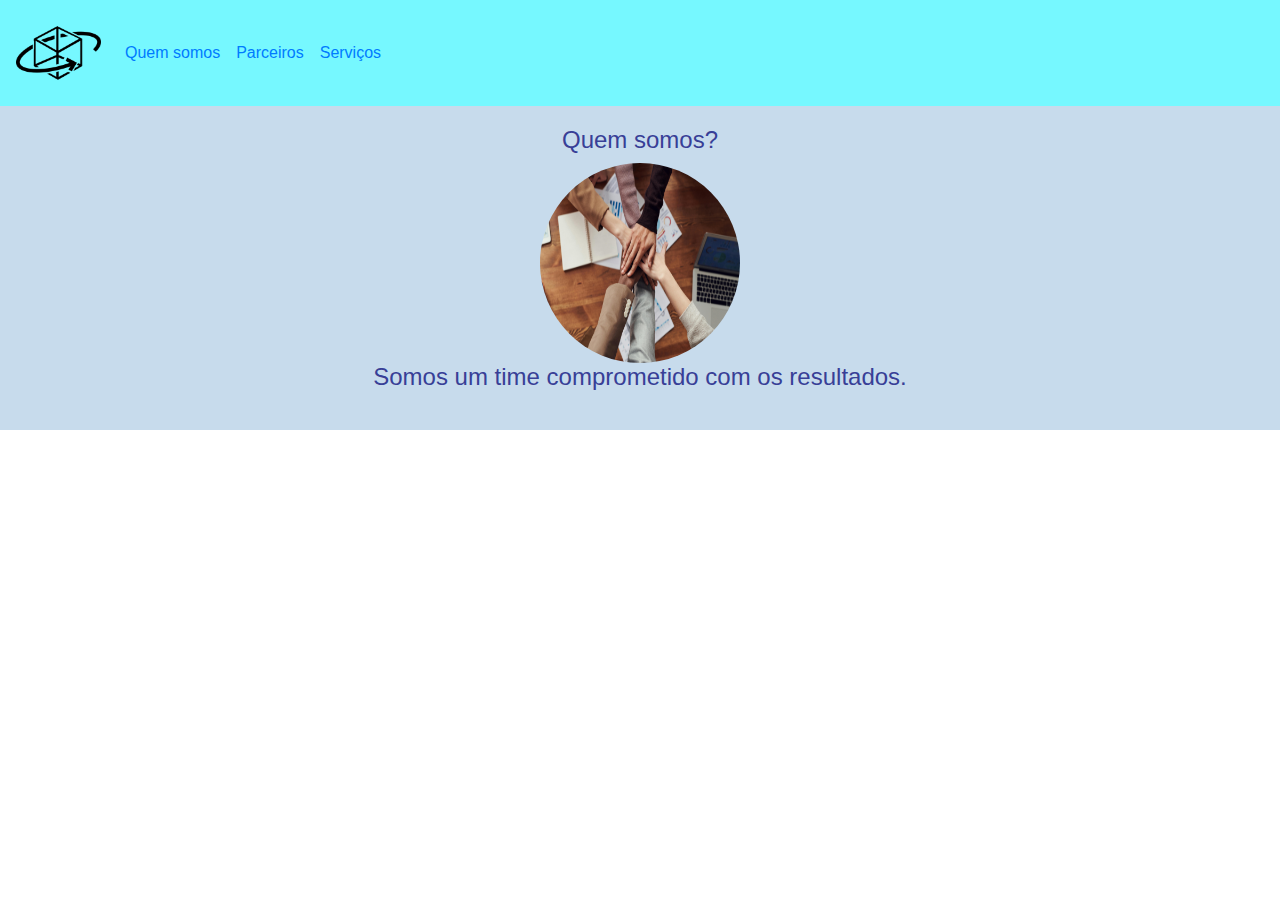
<file: Bootstrap/index.html>
<!DOCTYPE html>
<html lang="pt-br">
<head>
    <meta charset="UTF-8">
    <meta name="viewport" content="width=device-width, initial-scale=1.0">
    <title>Minha Página</title>
    <link rel="stylesheet" type="text/css" href="bootstrap\css\bootstrap.min.css">
    <link rel="stylesheet" type="text/css" href="css\style.css">
</head>
<body>
    <nav class="navbar navbar-expand-lg bg-body-tertiary">
        <a class="navbar-brand" href="#">
            <img src="imagens/pngegg.png" width="85" height="80" >
        </a>
        <div class="collapse navbar-collapse" id="navbarSupportedContent">
            <ul class="navbar-nav me-auto mb-2 mb-lg-0">
              <li class="nav-item">
                <a class="nav-link" href="#quem-somos">Quem somos</a>
              </li>
              <li class="nav-item">
                <a class="nav-link" href="#">Parceiros</a>
              </li>
              <li class="nav-item">
                <a class="nav-link" href="#">Serviços</a>
              </li>
              </ul>
            </div>
    </nav>
    <section id="quem-somos">
      <div class="conteiner-fluid quem-somos text-center margin">
        <h4>Quem somos?</h4>
        <img src="imagens\pexels-fauxels-3184418.jpg" class="rounded-circle"  width="200" height="200" >
        <h4>Somos um time comprometido com os resultados.</h4>
      </div>
    </section>
</body>

</html>
</file>
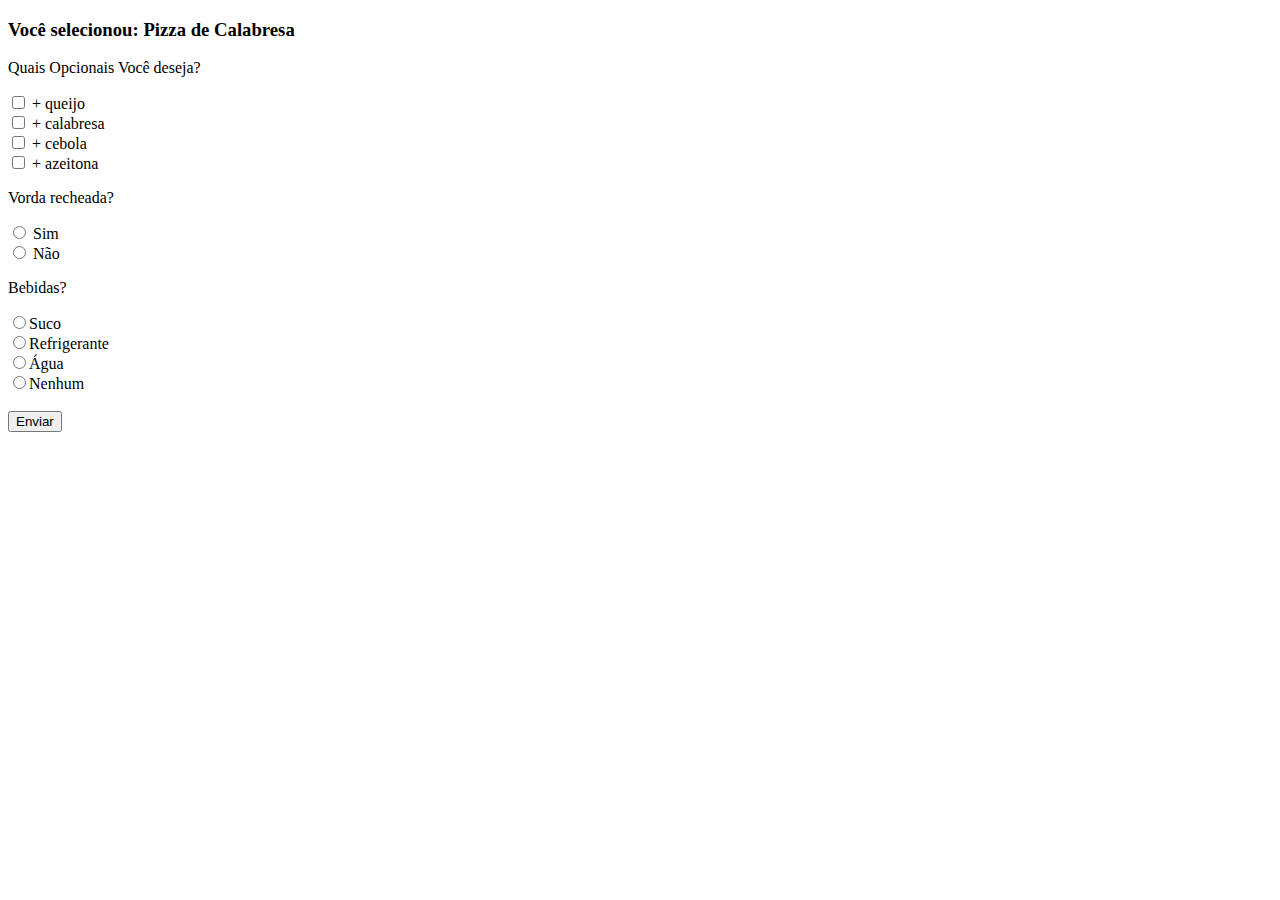
<file: checkbox_e_radio.html>
<!DOCTYPE html>
<html lang="en">
<head>
    <meta charset="UTF-8">
    <meta name="viewport" content="width=device-width, initial-scale=1.0">
    <title>Checkbox e Radio</title>
</head>
<body>
    <form method="get">
        <h3>Você selecionou: Pizza de Calabresa</h3>
        <p>Quais Opcionais Você deseja?</p>
        <!-- O servidor deve receber uma lista, logo adiciona [] a um nome comum para enviar uma lista 
        com os elementos selecionados -->
        <input type="checkbox" name="optional[]" value="queijo"> + queijo <br>
        <input type="checkbox" name="optional[]" value="calabresa"> + calabresa <br>
        <input type="checkbox" name="optional[]" value="cebola"> + cebola <br>
        <input type="checkbox" name="optional[]" value="azeitona"> + azeitona <br>
        <p>Vorda recheada?</p>
        <input type="radio" name="border" value="sim"> Sim<br>
        <input type="radio" name="border" value="nao"> Não<br>
        <p>Bebidas?</p>
        <input type="radio" name="bebida" value="suco">Suco<br>
        <input type="radio" name="bebida" value="refrigerante">Refrigerante<br>
        <input type="radio" name="bebida" value="água">Água<br>
        <input type="radio" name="bebida" value="nenhum">Nenhum<br><br>
        <button type="submit" onclick="alert('Enviado com sucesso!')">Enviar</button>

    </form>
</body>
</html>
</file>
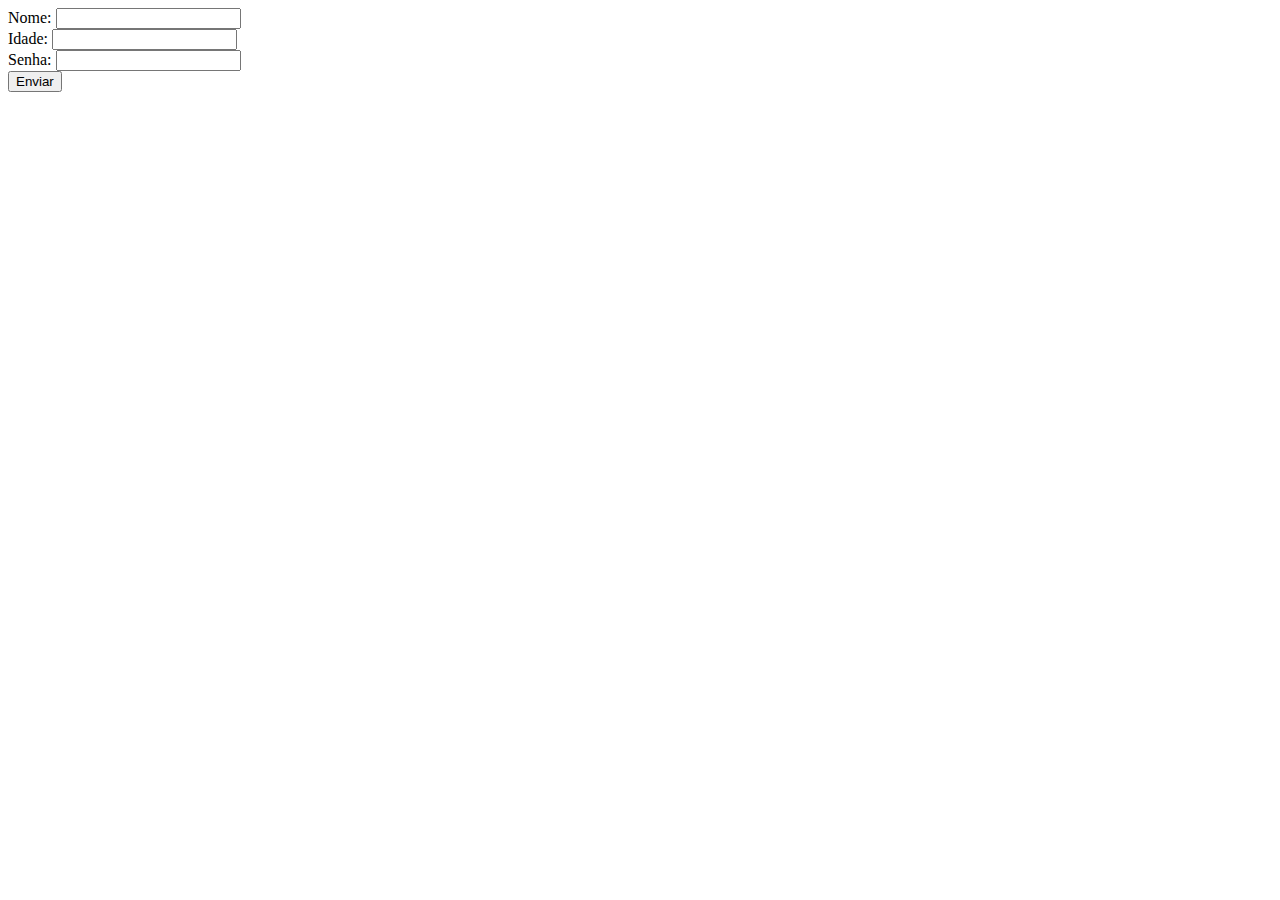
<file: formulario.html>
<!DOCTYPE html>
<html lang="en">
<head>
    <meta charset="UTF-8">
    <meta name="viewport" content="width=device-width, initial-scale=1.0">
    <title>Formulario de Cadastro</title>
</head>
<body>
    <form name="SignUp" method="post", action="#", target="_blank" autocomplete="on">
        Nome: <input type="text" name="name"><br>
        Idade: <input type="number" name="age"><br>
        Senha: <input type="password" name="password"><br>
        <button type="submit">Enviar</button>
    </form>
</body>
</html>
</file>
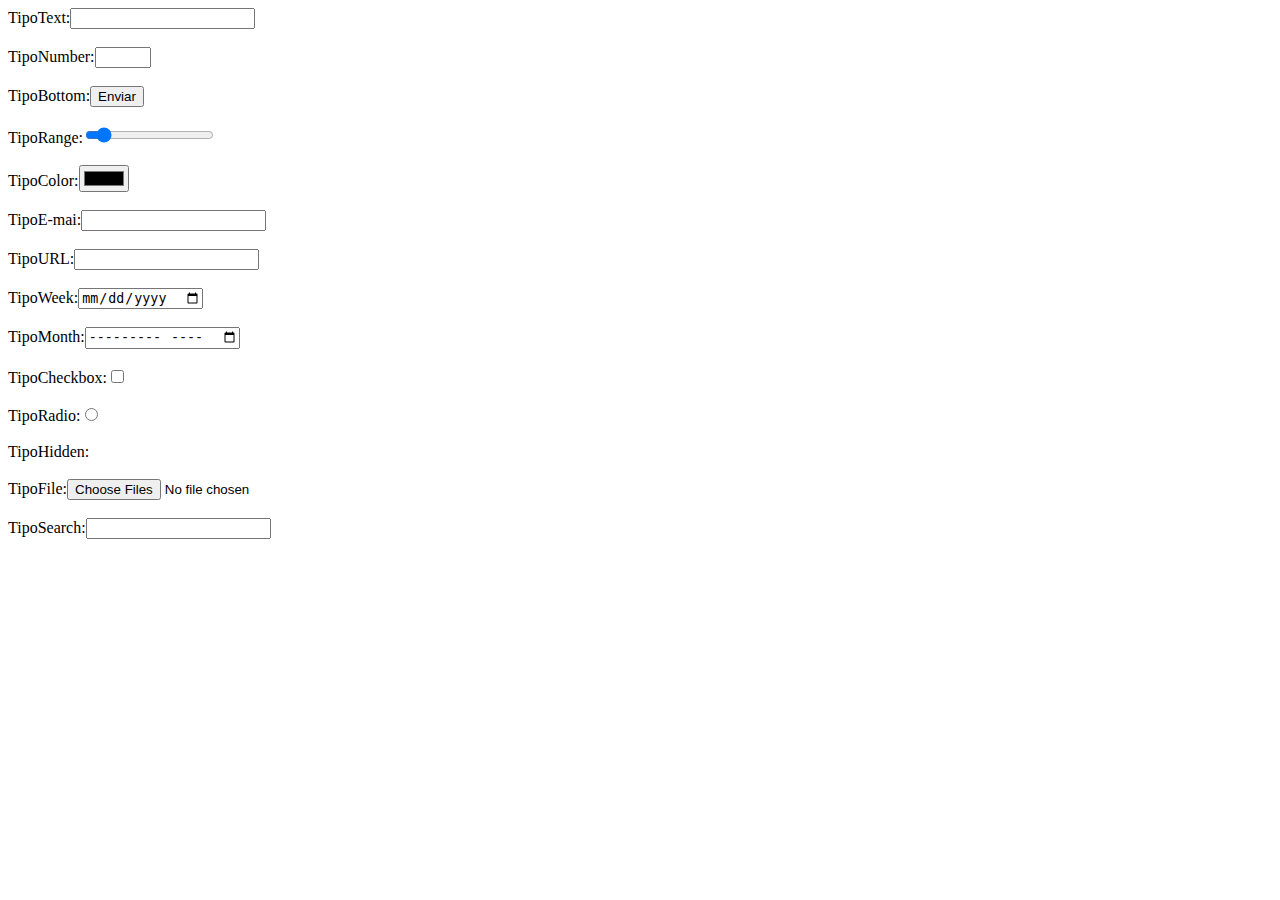
<file: formulario2.html>
<!DOCTYPE html>
<html lang="en">
<head>
    <meta charset="UTF-8">
    <meta name="viewport" content="width=device-width, initial-scale=1.0">
    <title>Tipos de input</title>
</head>
<body>
    <form>
        <label>TipoText:</label><input type="text"><br><br>
        <label>TipoNumber:</label><input type="number" min="0" step="5"  max="99"><br><br>
        <label>TipoBottom:</label><input type="button" value="Enviar"><br><br>
        <label>TipoRange:</label><input type="range" min="0" max="100" value="10"><br><br>
        <label>TipoColor:</label><input type="color"><br><br>
        <label>TipoE-mai:</label><input type="email"><br><br>
        <label>TipoURL:</label><input type="url"><br><br>
        <label>TipoWeek:</label><input type="date"><br><br>
        <label>TipoMonth:</label><input type="month"><br><br>
        <label>TipoCheckbox:</label><input type="checkbox" ><br><br>
        <label>TipoRadio:</label><input type="radio" name="aceitar"><br><br>
        <label>TipoHidden:</label><input type="hidden"><br><br>
        <label>TipoFile:</label><input type="file" multiple><br><br>
        <label>TipoSearch:</label><input type="search"><br><br>
        
    </form>
</body>
</html>
</file>
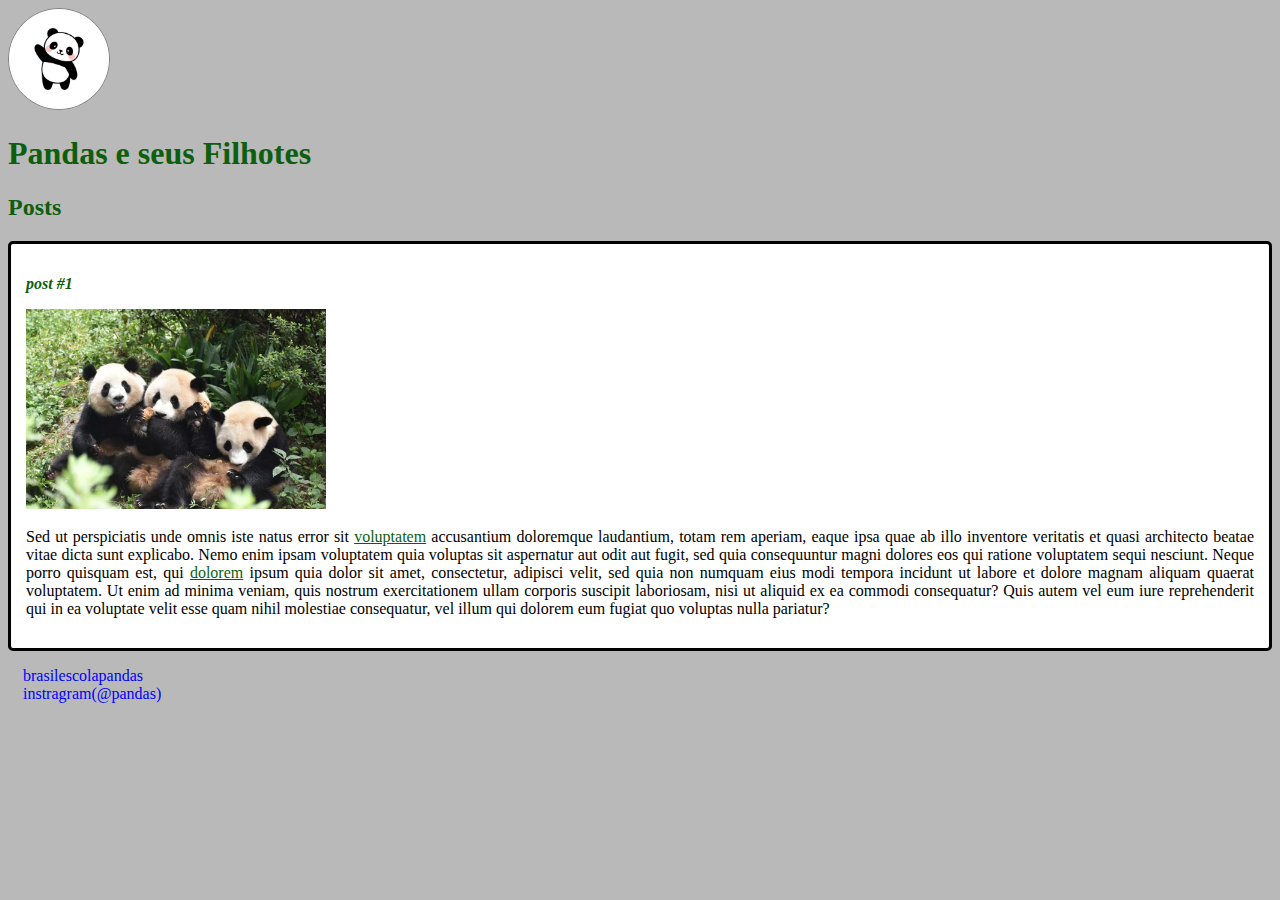
<file: index2.html>
<!DOCTYPE html>
<html>
    <head>
        <meta charset="UTF-8">
        <title> Pandas</title>
        <link rel="stylesheet" href="style.css">
    </head>
    <body>
        <img src="istockphoto-1195743934-612x612.jpg" alt="Desenho de um pequeno panda"class="photo">
        <header><h1 id="title">Pandas e seus Filhotes</h1></header>
        <section>
            <header>
                <h2 class="subtitle">Posts</h2>
            </header>
            <article class="post">
                <header>
                <h3 class="post_title">post #1</h3>
                <img src="filhote-panda-imagem.jpg" alt="Foto de três filhotes de panda juntos" class="post_image">
                <p class="post_content">
                    Sed ut perspiciatis unde omnis iste natus error sit <a href="https://en.wikipedia.org/wiki/Giant_panda" title="Clique e aprenda mais sobre os Pandas" target="_blank">voluptatem</a> accusantium doloremque laudantium, 
                    totam rem aperiam, eaque ipsa quae ab illo inventore veritatis et quasi architecto beatae vitae dicta sunt explicabo. 
                    Nemo enim ipsam voluptatem quia voluptas sit aspernatur aut odit aut fugit, sed quia consequuntur magni dolores eos qui ratione voluptatem sequi nesciunt. 
                    Neque porro quisquam est, qui <a href="mailto:cuidadorespandas@email.com" title="Mande seu email para nós">dolorem</a> ipsum quia dolor sit amet, consectetur, 
                    adipisci velit, sed quia non numquam eius modi tempora incidunt ut labore et dolore magnam aliquam quaerat voluptatem. 
                    Ut enim ad minima veniam, quis nostrum exercitationem ullam corporis suscipit laboriosam, nisi ut aliquid ex ea commodi consequatur? 
                    Quis autem vel eum iure reprehenderit qui in ea voluptate velit esse quam nihil molestiae consequatur, 
                    vel illum qui dolorem eum fugiat quo voluptas nulla pariatur? 
                </p>
                </header>
            
        </article>
        </section>
        <footer>
            <ul class="contacts_list">
                <li><a href="https://brasilescola.uol.com.br/animais/urso-panda.htm" target="_blank">brasilescolapandas</a></li>
                <li><a href="https://www.instagram.com/pandas/" target="_blank">instragram(@pandas)</a></li>
            </ul>
        </footer>   
    </body>
</html>
</file>
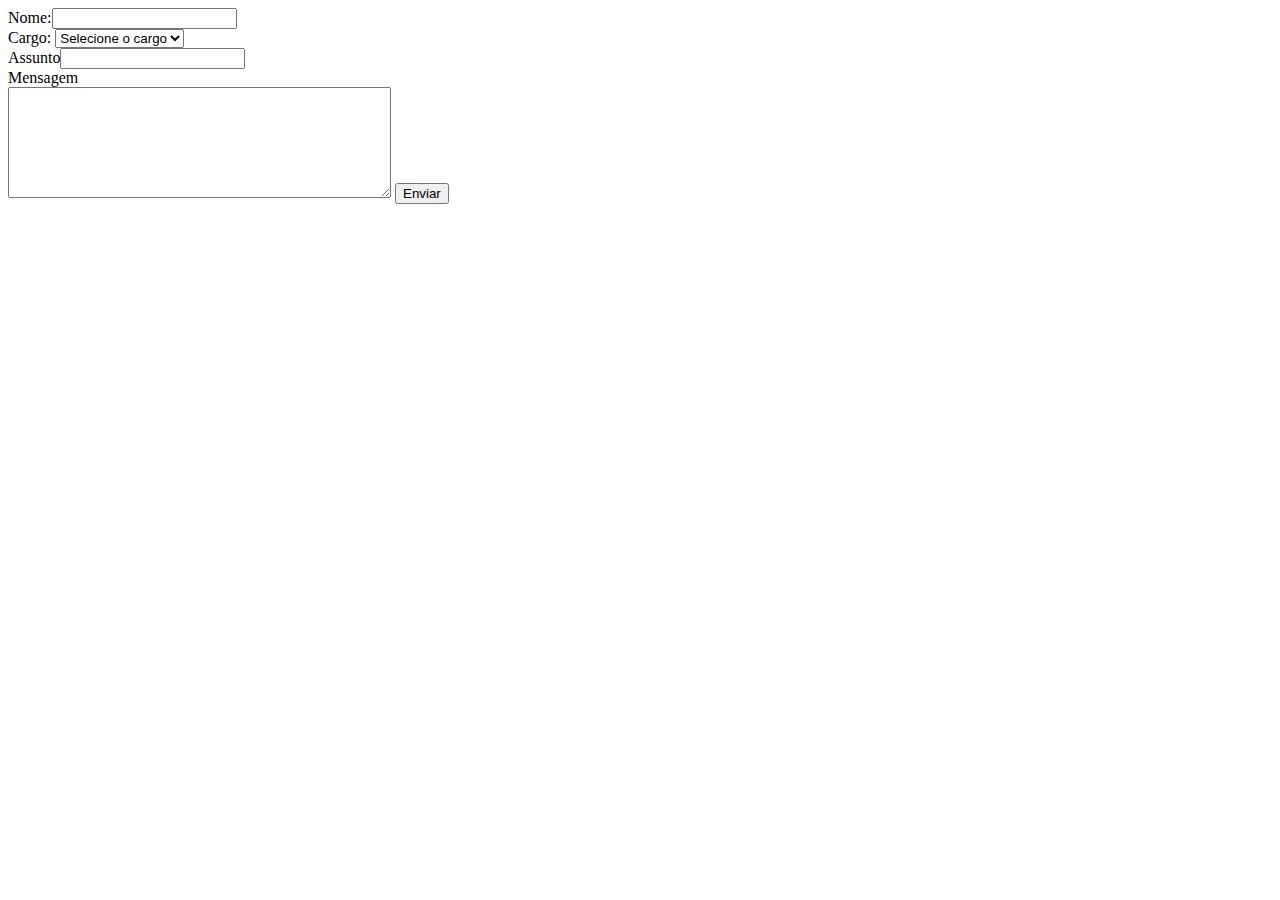
<file: seletor.html>
<!DOCTYPE html>
<html lang="en">
<head>
    <meta charset="UTF-8">
    <meta name="viewport" content="width=device-width, initial-scale=1.0">
    <title>Select e seus tipos</title>
</head>
<body>
    <form onsubmit=""  method="get">
        <label>Nome:</label><input type="text" name="name"><br>
        <label>Cargo:</label>
        <select name="role">
            <option value="">Selecione o cargo</option>
            <option value="gerente">Gerente</option>
            <option value="diretor">Diretor</option>
            <option value="presidente">Presidente</option>
        </select><br>
        <label>Assunto</label><input type="text" name="subject">
        <br>
        <label>Mensagem</label>
        <br>
        <textarea name="mensage" rows="7" cols="45"></textarea>
        <button type="submit">Enviar</button>
    </form>
    
</body>
</html>
</file>
<file: style.css>
.photo {
    border-radius: 50%;
    border:1px solid gray;
    max-width: 100px;
    min-width: 20px;
}
body{
    background:rgb(185, 185, 185);
    font-family: Verdana, Geneva;
}

#title, .subtitle, .post_title {
    color:rgb(13, 94, 13); 
}
.title {
    font-size: 40px;
    text-transform: uppercase;
}
a {
    text-decoration:underline ;
    color:rgb(13, 94, 13); 
}
.post_title {
   font-size: 16px; 
   font-style: italic;
}
.post{
    background: white;
    padding: 15px;
    border: 3px solid black;
    margin-bottom: 15px;
    border-radius:5px ;
}
.post_content {
    margin: 0;
    margin-bottom: 15px;
    text-align: justify;
}
.post_image {
    margin-bottom: 15px;
    max-width: 300px;
    min-width: 100px;
}
.contacts_list {
    list-style-type: none ;
    padding-left: 15px;
}
.contacts_list li a {
    color: blue;
    text-decoration: none;
}
</file>
